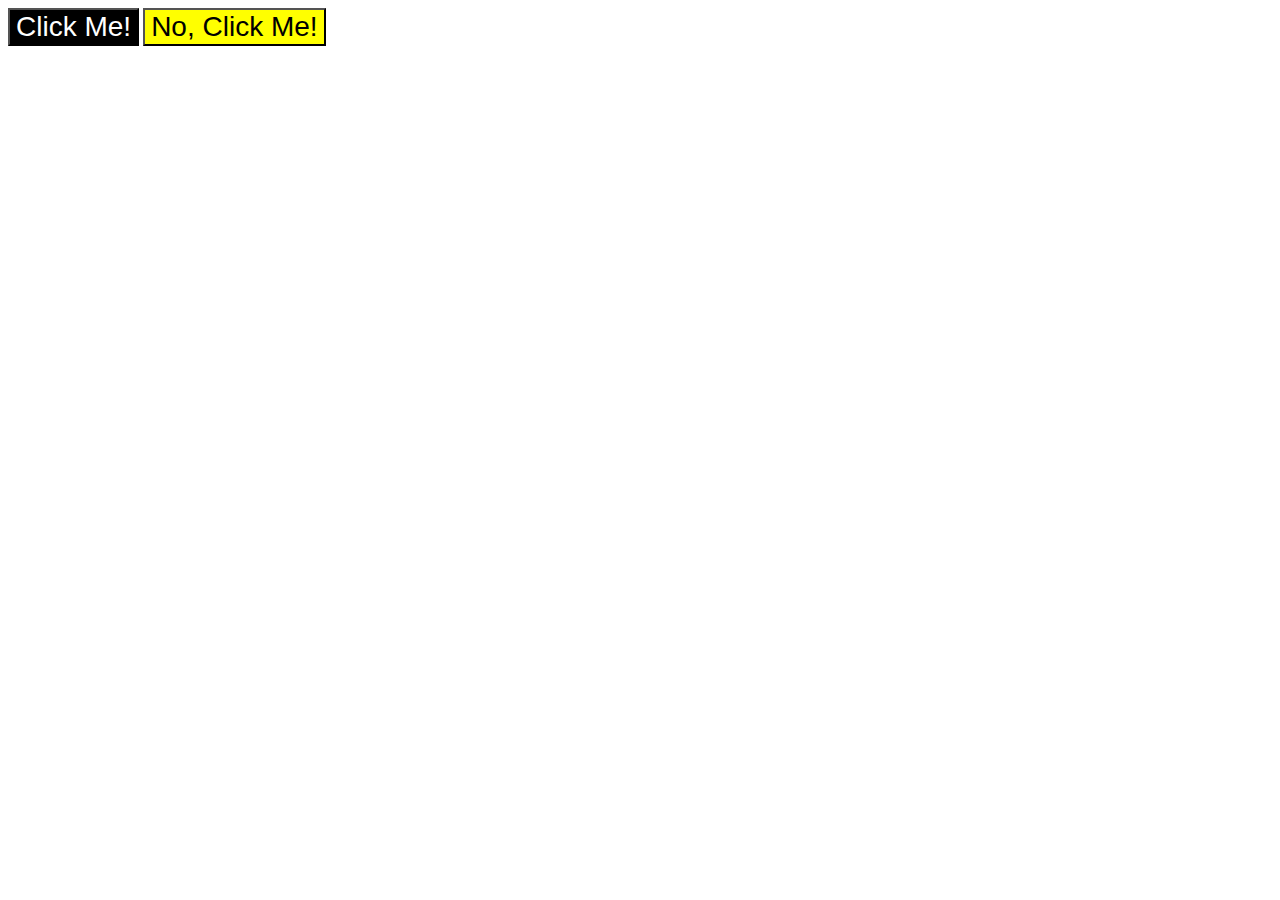
<file: foundations/03-grouping-selectors/index.html>
<!DOCTYPE html>
<html lang="en">
  <head>
    <meta charset="UTF-8">
    <meta http-equiv="X-UA-Compatible" content="IE=edge">
    <meta name="viewport" content="width=device-width, initial-scale=1.0">
    <title>Grouping Selectors</title>
    <link rel="stylesheet" href="style.css">
  </head>
  <body>
    <button class="this">Click Me!</button>
    <button class="that">No, Click Me!</button>
  </body>
</html>
</file>
<file: foundations/03-grouping-selectors/style.css>
.this, .that {
    font-size:28px;
    font-family: Helvetica, "Times New Roman", sans-serif;
}
.this {
    background-color: black;
    color: white;
}
.that {
    background-color: yellow;
    color: black;
}
</file>
